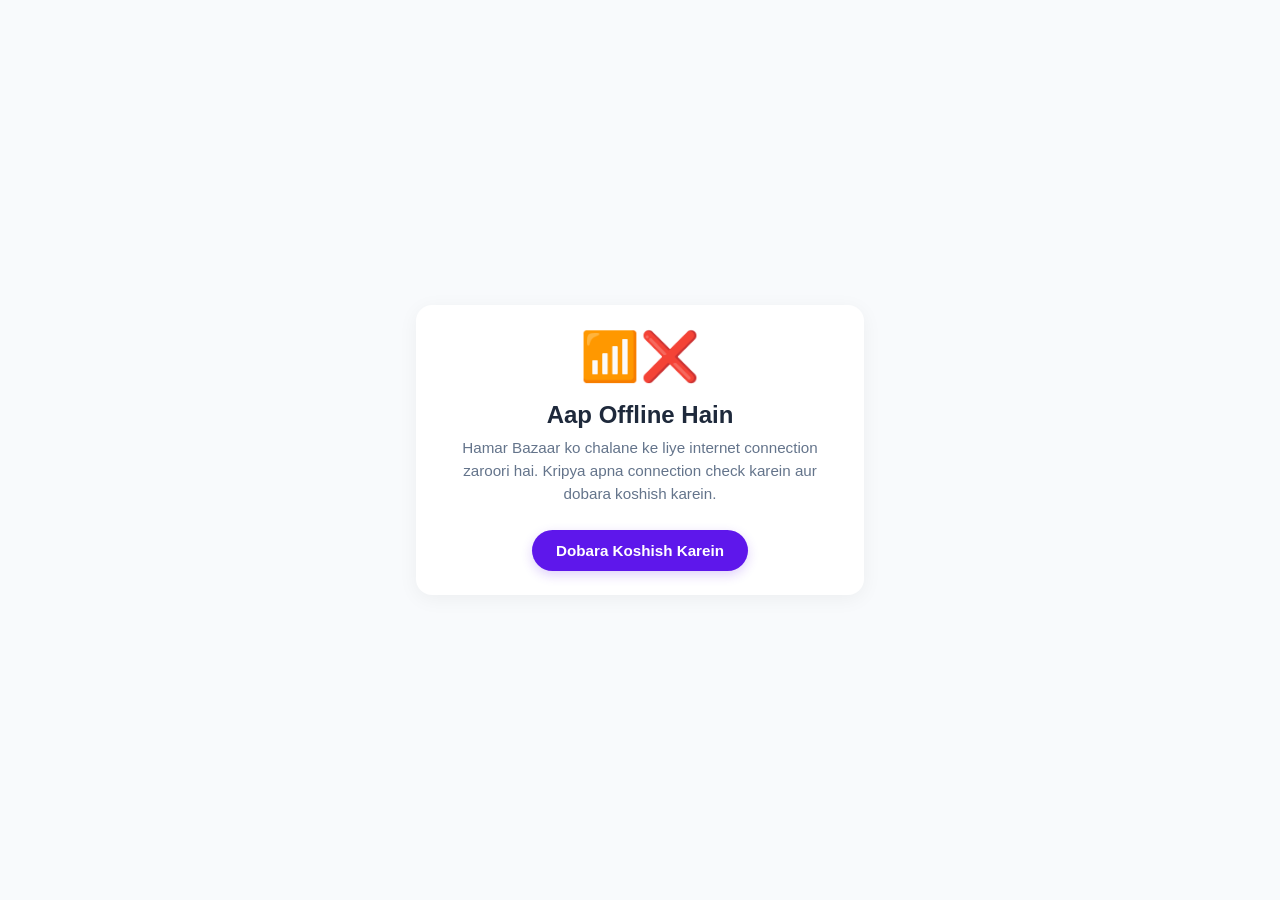
<file: static/offline.html>
<!DOCTYPE html>
<html lang="en">
<head>
    <meta charset="UTF-8">
    <meta name="viewport" content="width=device-width, initial-scale=1.0">
    <title>Hamar Bazaar - Offline</title>
    <style>
        :root {
            --primary-accent: #5e17eb;
            --emerald-green: #15803d;
            --text-primary: #1e293b;
            --text-secondary: #64748b;
            --bg-main: #f8fafc;
        }
        body {
            margin: 0;
            padding: 0;
            font-family: -apple-system, BlinkMacSystemFont, "Segoe UI", Roboto, Helvetica, Arial, sans-serif;
            background-color: var(--bg-main);
            color: var(--text-primary);
            display: flex;
            align-items: center;
            justify-content: center;
            height: 100vh;
            text-align: center;
        }
        .container {
            max-width: 400px;
            padding: 24px;
            background: white;
            border-radius: 16px;
            box-shadow: 0 4px 20px rgba(0, 0, 0, 0.05);
            margin: 16px;
        }
        .icon {
            font-size: 48px;
            color: var(--primary-accent);
            margin-bottom: 16px;
        }
        h1 {
            font-size: 1.5rem;
            margin: 0 0 8px 0;
            font-weight: 800;
        }
        p {
            font-size: 0.95rem;
            color: var(--text-secondary);
            margin: 0 0 24px 0;
            line-height: 1.5;
        }
        .btn {
            background-color: var(--primary-accent);
            color: white;
            border: none;
            padding: 12px 24px;
            font-size: 0.95rem;
            font-weight: 700;
            border-radius: 24px;
            cursor: pointer;
            transition: transform 0.2s ease, background-color 0.2s ease;
            box-shadow: 0 4px 12px rgba(94, 23, 237, 0.2);
        }
        .btn:hover {
            background-color: #4c11c9;
            transform: translateY(-1px);
        }
        .btn:active {
            transform: translateY(0);
        }
    </style>
</head>
<body>
    <div class="container">
        <div class="icon">📶❌</div>
        <h1>Aap Offline Hain</h1>
        <p>Hamar Bazaar ko chalane ke liye internet connection zaroori hai. Kripya apna connection check karein aur dobara koshish karein.</p>
        <button class="btn" onclick="window.location.reload()">Dobara Koshish Karein</button>
    </div>
</body>
</html>
</file>
